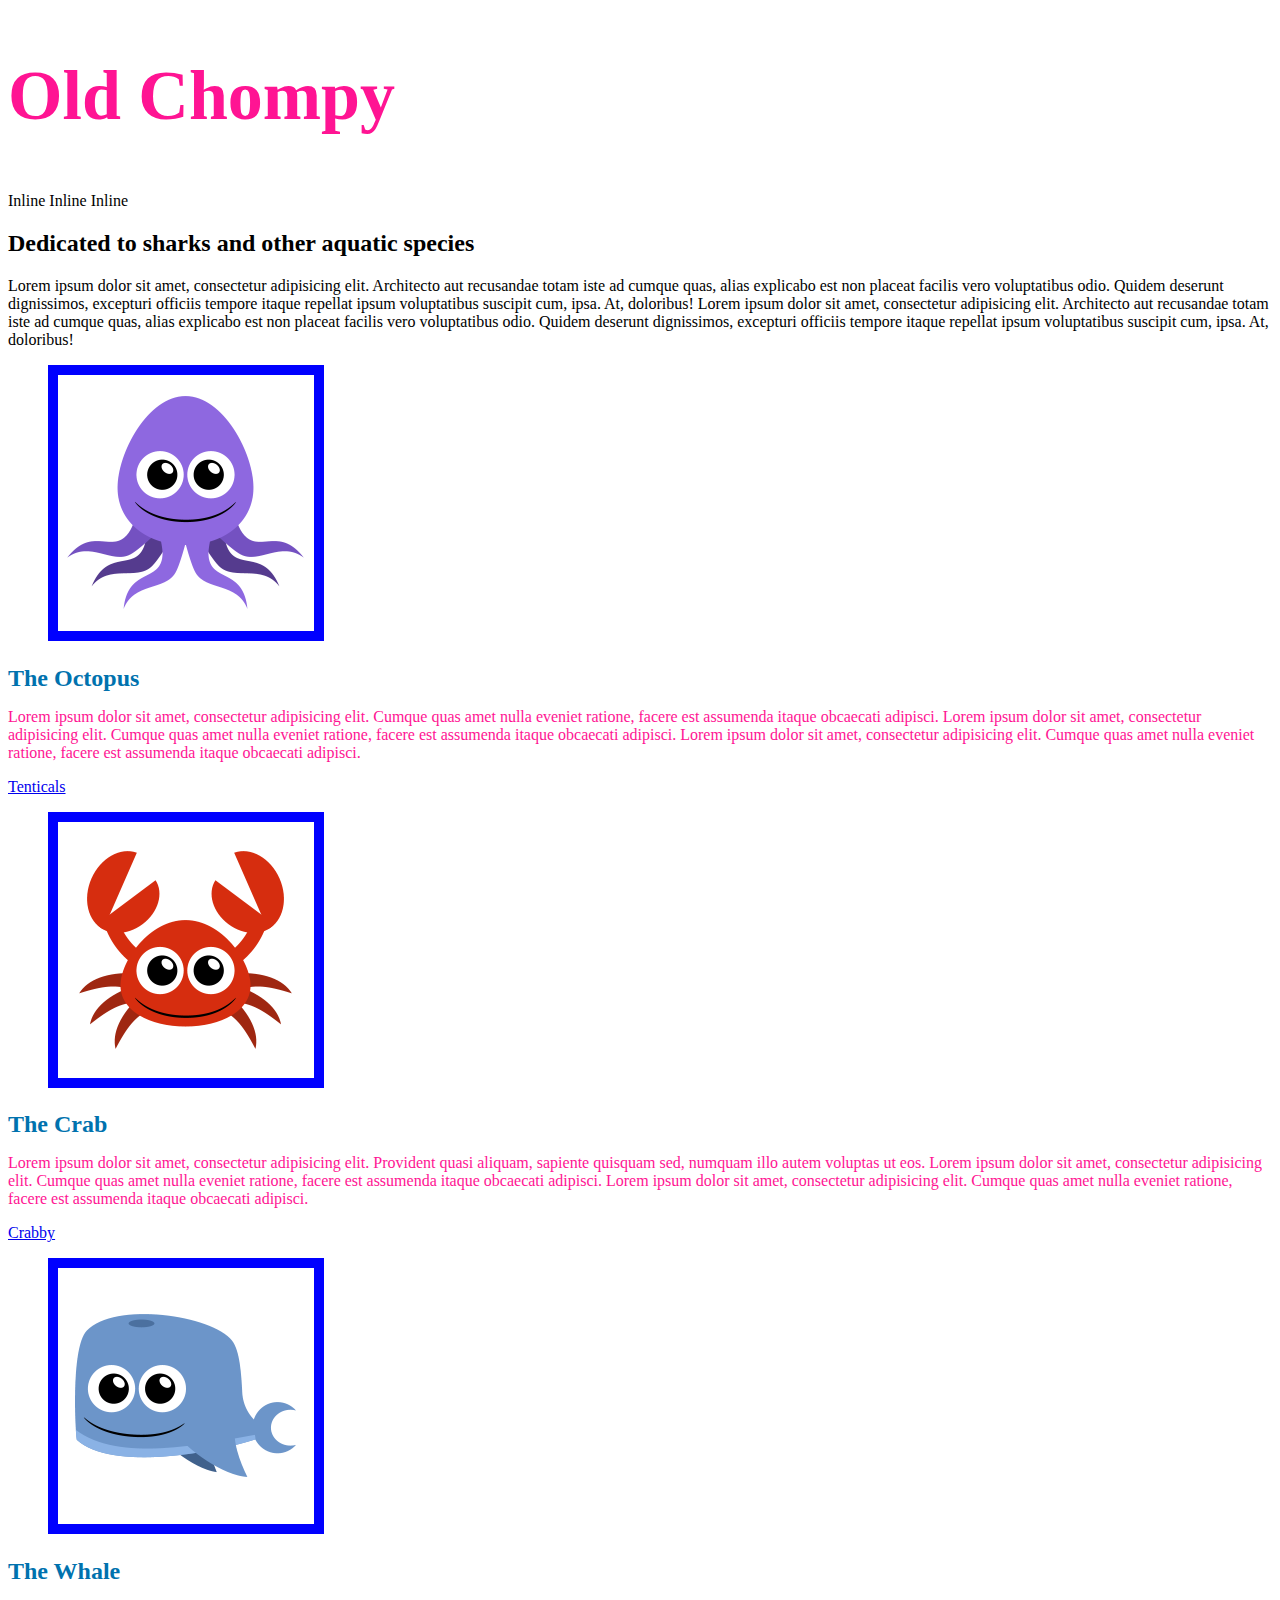
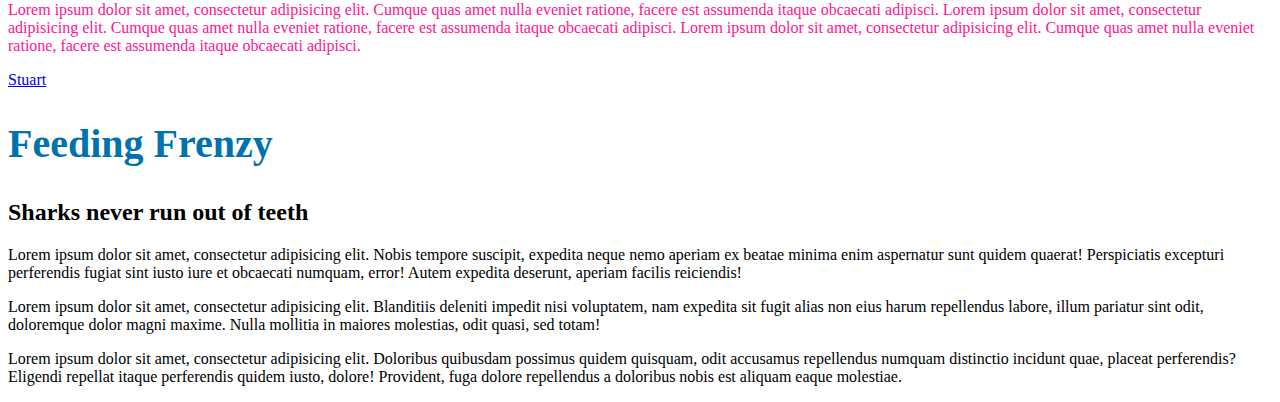
<file: CSS/index.html>
<!doctype html>
<html lang="en">
<head>
	<meta charset="UTF-8">
	<meta http-equiv="X-UA-Compatible" content="IE=edge,chrome=1">

<!-- description -->
	<title>Section 1-CSS Foundations - Mastering CSS</title>


<!-- stylesheets -->
	<link rel="stylesheet" href="css/style.css">

<!-- stylesheets for older browsers -->
	<!-- ie6/7 micro clearfix -->
	<!--[if lte IE 7]>
		<style>
		.grouping {
		    *zoom: 1;
		}
		</style>
	<![endif]-->
	<!--[if IE]>
		<script src="http://html5shiv.googlecode.com/svn/trunk/html5.js"></script>
	<![endif]-->
</head>
<body>

<!--
===============
Intro section
===============
-->
<section>
	<h1 id="main-site-title">Old Chompy</h1>
  <span>Inline</span>
  <span>Inline</span>
  <span>Inline</span>

	<h2>
	Dedicated to sharks and other aquatic species</h2>
	<p>Lorem ipsum dolor sit amet, consectetur adipisicing elit. Architecto aut recusandae totam iste ad cumque quas, alias explicabo est non placeat facilis vero voluptatibus odio. Quidem deserunt dignissimos, excepturi officiis tempore itaque repellat ipsum voluptatibus suscipit cum, ipsa. At, doloribus! Lorem ipsum dolor sit amet, consectetur adipisicing elit. Architecto aut recusandae totam iste ad cumque quas, alias explicabo est non placeat facilis vero voluptatibus odio. Quidem deserunt dignissimos, excepturi officiis tempore itaque repellat ipsum voluptatibus suscipit cum, ipsa. At, doloribus!</p>
</section><!-- end section -->

<!--
===============
Secondary Sections
===============
-->
<section class="secondary-section">
	<div>
		<figure>
			<img src="images/octopus-icon.png" alt="Octopus">
		</figure>
		<h2>The Octopus</h2>
		<p>Lorem ipsum dolor sit amet, consectetur adipisicing elit. Cumque quas amet nulla eveniet ratione, facere est assumenda itaque obcaecati adipisci. Lorem ipsum dolor sit amet, consectetur adipisicing elit. Cumque quas amet nulla eveniet ratione, facere est assumenda itaque obcaecati adipisci. Lorem ipsum dolor sit amet, consectetur adipisicing elit. Cumque quas amet nulla eveniet ratione, facere est assumenda itaque obcaecati adipisci. </p>
		<a href="#" class="button">Tenticals</a>
	</div>
	<div>
		<figure><img src="images/crab-icon.png" alt="Crab"></figure>
		<h2>The Crab</h2>
		<p>Lorem ipsum dolor sit amet, consectetur adipisicing elit. Provident quasi aliquam, sapiente quisquam sed, numquam illo autem voluptas ut eos. Lorem ipsum dolor sit amet, consectetur adipisicing elit. Cumque quas amet nulla eveniet ratione, facere est assumenda itaque obcaecati adipisci. Lorem ipsum dolor sit amet, consectetur adipisicing elit. Cumque quas amet nulla eveniet ratione, facere est assumenda itaque obcaecati adipisci.</p>
		<a href="#" class="button">Crabby</a>
	</div>
	<div>
		<figure><img src="images/whale-icon.png" alt="Whale"></figure>
		<h2>The Whale</h2>
		<p>Lorem ipsum dolor sit amet, consectetur adipisicing elit. Cumque quas amet nulla eveniet ratione, facere est assumenda itaque obcaecati adipisci. Lorem ipsum dolor sit amet, consectetur adipisicing elit. Cumque quas amet nulla eveniet ratione, facere est assumenda itaque obcaecati adipisci. Lorem ipsum dolor sit amet, consectetur adipisicing elit. Cumque quas amet nulla eveniet ratione, facere est assumenda itaque obcaecati adipisci. </p>
		<a href="#" class="button">Stuart</a>
	</div>
</section>

<!--
===============
Alternate Section
===============
-->
<section>
	<h1 class="alt-headline">Feeding Frenzy</h1>
	<h2>Sharks never run out of teeth</h2>
	<p>Lorem ipsum dolor sit amet, consectetur adipisicing elit. Nobis tempore suscipit, expedita neque nemo aperiam ex beatae minima enim aspernatur sunt quidem quaerat! Perspiciatis excepturi perferendis fugiat sint iusto iure et obcaecati numquam, error! Autem expedita deserunt, aperiam facilis reiciendis!</p>
	<p>Lorem ipsum dolor sit amet, consectetur adipisicing elit. Blanditiis deleniti impedit nisi voluptatem, nam expedita sit fugit alias non eius harum repellendus labore, illum pariatur sint odit, doloremque dolor magni maxime. Nulla mollitia in maiores molestias, odit quasi, sed totam!</p>
	<p>Lorem ipsum dolor sit amet, consectetur adipisicing elit. Doloribus quibusdam possimus quidem quisquam, odit accusamus repellendus numquam distinctio incidunt quae, placeat perferendis? Eligendi repellat itaque perferendis quidem iusto, dolore! Provident, fuga dolore repellendus a doloribus nobis est aliquam eaque molestiae.</p>
</section>
</body>
</html>
</file>
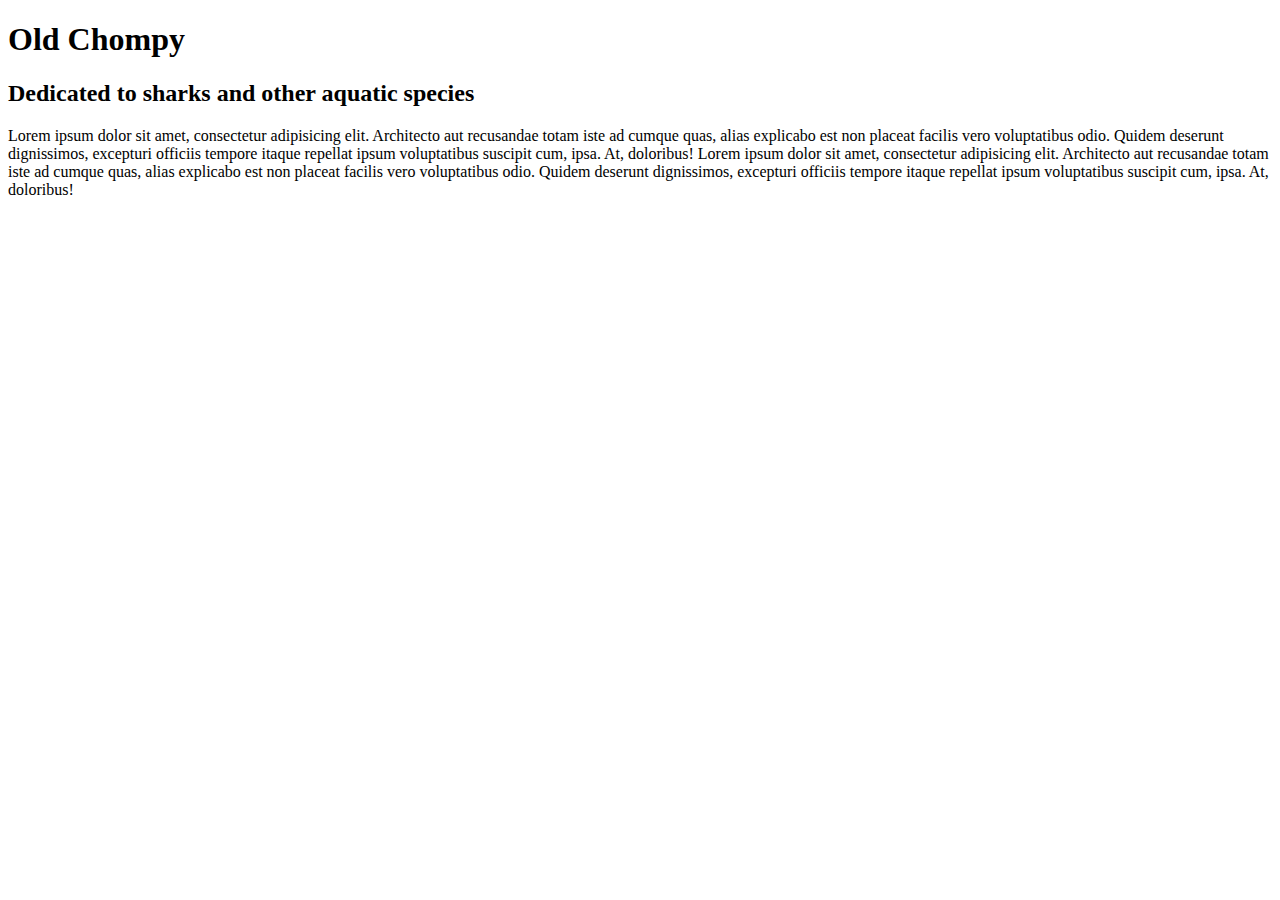
<file: floats/index.html>
<!doctype html>
<html lang="en">
<head>
	<meta charset="UTF-8">
	<meta http-equiv="X-UA-Compatible" content="IE=edge,chrome=1">

<!-- description -->
	<title>Section 3-Floats - Mastering CSS</title>
	

<!-- stylesheets -->
	<link rel="stylesheet" href="css/style.css">

<!-- stylesheets for older browsers -->	
	<!-- ie6/7 micro clearfix -->
	<!--[if lte IE 7]>
		<style>
		.grouping {
		    *zoom: 1;
		}
		</style>
	<![endif]-->
	<!--[if IE]>
		<script src="http://html5shiv.googlecode.com/svn/trunk/html5.js"></script>
	<![endif]-->


</head>
<body>

<!-- Intro Section -->

<section>
	<h1>Old Chompy</h1>
	<h2>Dedicated to sharks and other aquatic species</h2>
	<p>Lorem ipsum dolor sit amet, consectetur adipisicing elit. Architecto aut recusandae totam iste ad cumque quas, alias explicabo est non placeat facilis vero voluptatibus odio. Quidem deserunt dignissimos, excepturi officiis tempore itaque repellat ipsum voluptatibus suscipit cum, ipsa. At, doloribus! Lorem ipsum dolor sit amet, consectetur adipisicing elit. Architecto aut recusandae totam iste ad cumque quas, alias explicabo est non placeat facilis vero voluptatibus odio. Quidem deserunt dignissimos, excepturi officiis tempore itaque repellat ipsum voluptatibus suscipit cum, ipsa. At, doloribus!</p>
</section><!-- end section -->


</body>
</html>
</file>
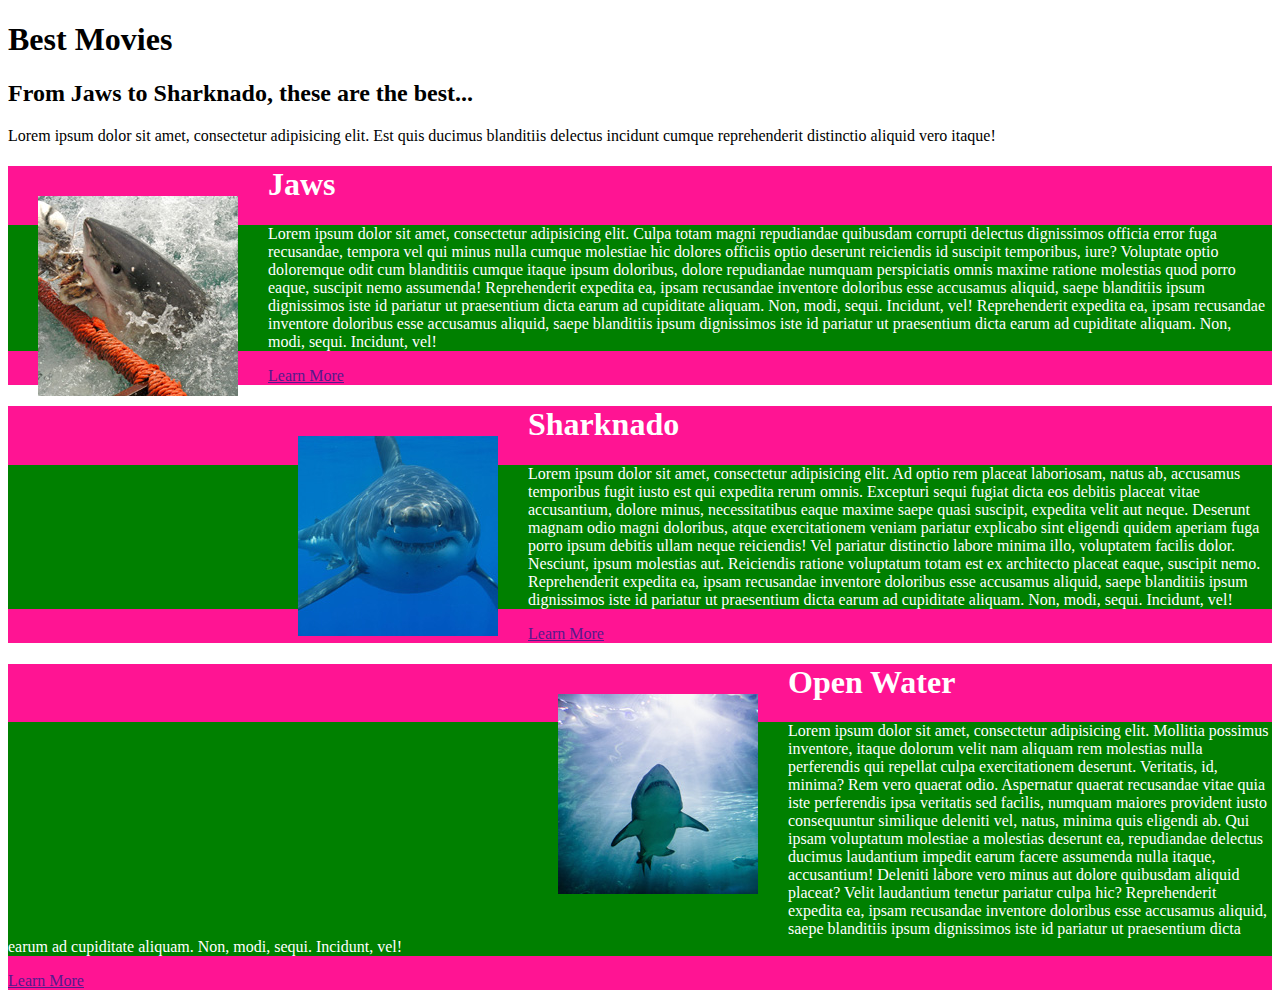
<file: floats/shark-movies.html>
<!doctype html>
<html lang="en">
<head>
	<meta charset="UTF-8">
	<meta http-equiv="X-UA-Compatible" content="IE=edge,chrome=1">

<!-- description -->
	<title>Movies - Mastering CSS</title>

<!-- stylesheets -->
	<link rel="stylesheet" href="./css/style.css">

<!-- stylesheets for older browsers -->
	<!-- ie6/7 micro clearfix -->
	<!--[if lte IE 7]>
		<style>
		.grouping {
		    *zoom: 1;
		}
		</style>
	<![endif]-->
	<!--[if IE]>
		<script src="http://html5shiv.googlecode.com/svn/trunk/html5.js"></script>
	<![endif]-->


</head>
<body>


<!--
====================
Intro Section
====================
-->


<section class="section-intro">
	<div class="wrapper">
		<div class="intro-content">
			<h1>Best Movies</h1>
			<h2>From Jaws to Sharknado, these are the best...</h2>
			<p>Lorem ipsum dolor sit amet, consectetur adipisicing elit. Est quis ducimus blanditiis delectus incidunt cumque reprehenderit distinctio aliquid vero itaque!</p>

		</div>

	</div><!-- end wrapper -->
</section><!-- end section-1 -->

<section id="jaws" class="content-block">
	<div class="wrapper">
		<a href="#" class="figure">
			<img src="images/jaws.jpg" alt="Jaws movie">
		</a>
		<h1>Jaws</h1>
		<p>Lorem ipsum dolor sit amet, consectetur adipisicing elit. Culpa totam magni repudiandae quibusdam corrupti delectus dignissimos officia error fuga recusandae, tempora vel qui minus nulla cumque molestiae hic dolores officiis optio deserunt reiciendis id suscipit temporibus, iure? Voluptate optio doloremque odit cum blanditiis cumque itaque ipsum doloribus, dolore repudiandae numquam perspiciatis omnis maxime ratione molestias quod porro eaque, suscipit nemo assumenda! Reprehenderit expedita ea, ipsam recusandae inventore doloribus esse accusamus aliquid, saepe blanditiis ipsum dignissimos iste id pariatur ut praesentium dicta earum ad cupiditate aliquam. Non, modi, sequi. Incidunt, vel! Reprehenderit expedita ea, ipsam recusandae inventore doloribus esse accusamus aliquid, saepe blanditiis ipsum dignissimos iste id pariatur ut praesentium dicta earum ad cupiditate aliquam. Non, modi, sequi. Incidunt, vel!</p>
		<a href="">Learn More</a>
	</div><!-- end of wrapper -->
</section>
<section id="sharknado" class="content-block style-2">
	<div class="wrapper">
		<a href="#" class="figure">
			<img src="images/sharknado.jpg" alt="Sharknado movie">
		</a>
		<h1>Sharknado</h1>
		<p>Lorem ipsum dolor sit amet, consectetur adipisicing elit. Ad optio rem placeat laboriosam, natus ab, accusamus temporibus fugit iusto est qui expedita rerum omnis. Excepturi sequi fugiat dicta eos debitis placeat vitae accusantium, dolore minus, necessitatibus eaque maxime saepe quasi suscipit, expedita velit aut neque. Deserunt magnam odio magni doloribus, atque exercitationem veniam pariatur explicabo sint eligendi quidem aperiam fuga porro ipsum debitis ullam neque reiciendis! Vel pariatur distinctio labore minima illo, voluptatem facilis dolor. Nesciunt, ipsum molestias aut. Reiciendis ratione voluptatum totam est ex architecto placeat eaque, suscipit nemo. Reprehenderit expedita ea, ipsam recusandae inventore doloribus esse accusamus aliquid, saepe blanditiis ipsum dignissimos iste id pariatur ut praesentium dicta earum ad cupiditate aliquam. Non, modi, sequi. Incidunt, vel!</p>
		<a href="">Learn More</a>
	</div><!-- end of wrapper -->
</section>
<section id="open-water" class="content-block style-1">
	<div class="wrapper">
		<a href="#" class="figure">
			<img src="images/open-water.jpg" alt="Open Water movie">
		</a>
		<h1>Open Water</h1>
		<p>Lorem ipsum dolor sit amet, consectetur adipisicing elit. Mollitia possimus inventore, itaque dolorum velit nam aliquam rem molestias nulla perferendis qui repellat culpa exercitationem deserunt. Veritatis, id, minima? Rem vero quaerat odio. Aspernatur quaerat recusandae vitae quia iste perferendis ipsa veritatis sed facilis, numquam maiores provident iusto consequuntur similique deleniti vel, natus, minima quis eligendi ab. Qui ipsam voluptatum molestiae a molestias deserunt ea, repudiandae delectus ducimus laudantium impedit earum facere assumenda nulla itaque, accusantium! Deleniti labore vero minus aut dolore quibusdam aliquid placeat? Velit laudantium tenetur pariatur culpa hic? Reprehenderit expedita ea, ipsam recusandae inventore doloribus esse accusamus aliquid, saepe blanditiis ipsum dignissimos iste id pariatur ut praesentium dicta earum ad cupiditate aliquam. Non, modi, sequi. Incidunt, vel!</p>
		<a href="">Learn More</a>
	</div><!-- end of wrapper -->
</section>
</body>
</html>
</file>
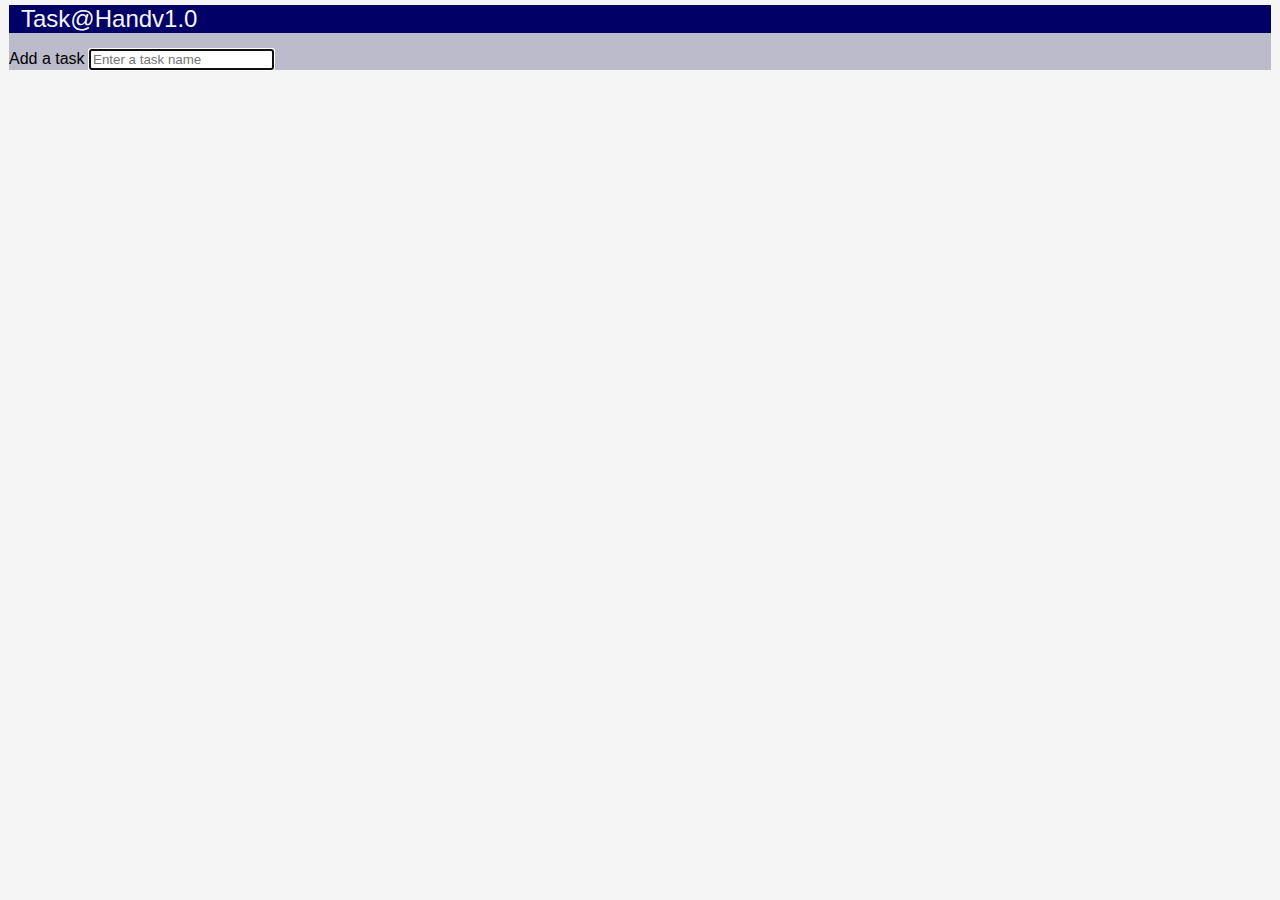
<file: taskatHand/taskAtHand.html>
<!DOCTYPE html>
<html>
  <head>
    <title>Task@Hand</title>
    <link href="taskAtHand.css" rel="StyleSheet" />
    <script src="lib/jquery-1.8.1.min.js"></script>
    <script src="taskAtHand.js"></script>
  </head>
  <body>
    <div id="app">
      <header>Task@Hand</header>
      <div id="main"></div>
      <div id="add-task">
        <label for="new-task-name">Add a task</label>
        <input type="text" id="new-task-name" title="Enter a task name" placeholder="Enter a task name"/>
      </div>
      <ul id="task-list">
      <footer></footer>
    </div>
    <div id="templates" class="hidden">
      <ul id="task-template">
        <li class="task">
          <div class="tools">
            <button class="delete" title="Delete">X</button>
            <button class="move-up" title="Up">^</button>
            <button class="move-down" title="Down">v</button>
          </div>
          <span class="task-name"></span>
          <input type="text" class="task-name hidden"/>
        </li>
      </ul>
    </div>
  </body>
</html>
</file>
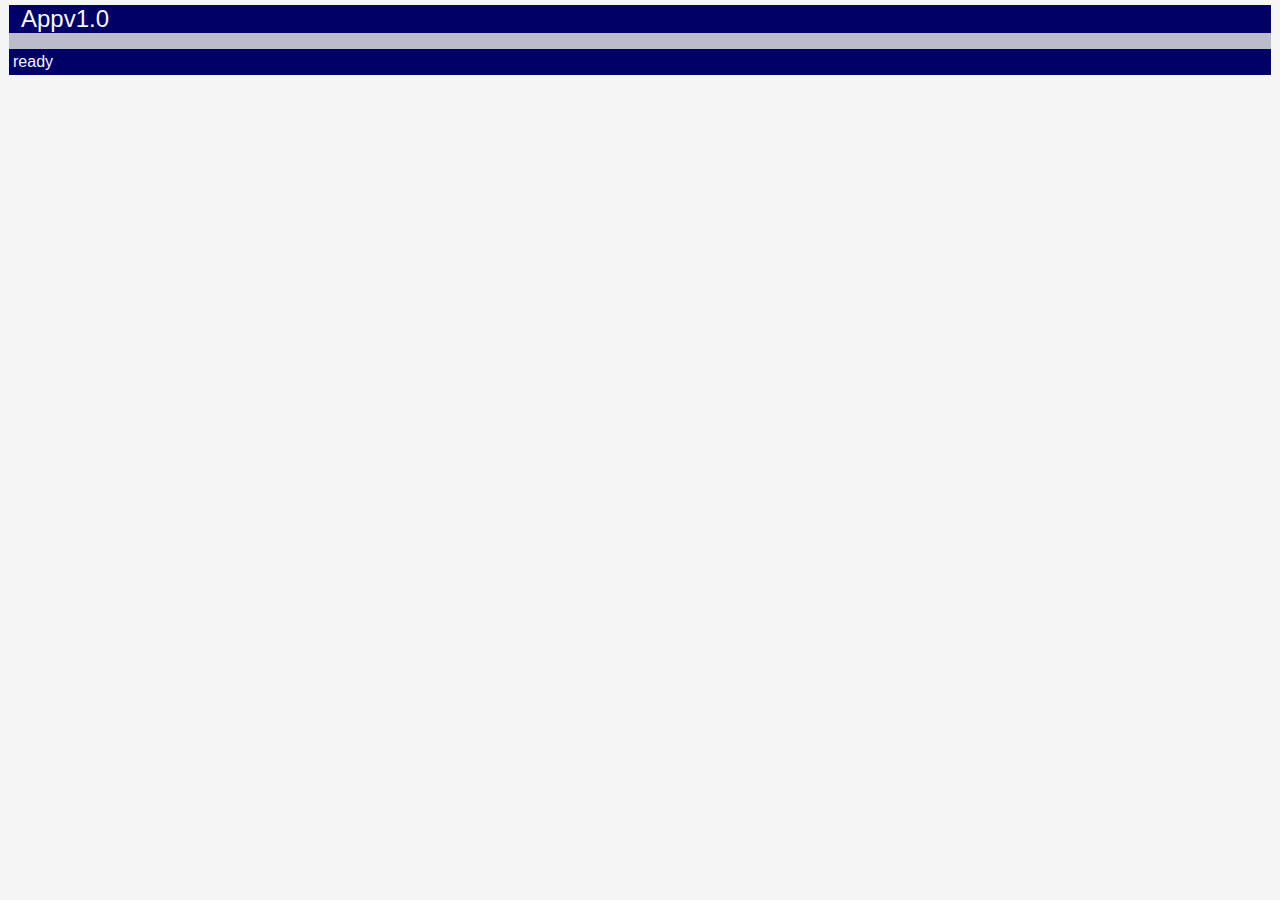
<file: template/app.html>
<!DOCTYPE html>
<html>
  <head>
    <title>App</title>
    <link href="app.css" rel="StyleSheet" />
    <script src="lib/jquery-1.8.1.min.js"></script>
    <script src="app.js"></script>
  </head>
  <body>
    <div id="app">
      <header>App</header>
      <div id="main"></div>
      <footer></footer>
    </div>
  </body>
</html>
</file>
<file: CSS/css/style.css>
h1 {
  font-size: 70px;
  line-height:1.4;
  font-weight: bold;
  color: #0072ae;
}
.alt-headline {
  font-size: 40px;
}
#main-site-title {
  color: deeppink;
}
.column-title {
  font-style: normal;
  color: #0072ae;
  font-weight: bold;
}
.secondary-section h2 {
  font-style: normal;
  color: #0072ae;
  margin-bottom: 10px;
}
.secondary-section p {
  color: deeppink;
}
.secondary-section img {
  border: 10px solid blue;
}
</file>
<file: floats/css/style.css>
.figure {
  margin: 30px;
  float: left;
}
.content-block {
  color: #fff;
  background-color: deeppink;
}
.content-block p {
  font-family: Georgia, 'Times New Roman' sans-serif;
  background-color: green;
}
</file>
<file: taskatHand/taskAtHand.css>
body
{
    font: 1em Verdana, Geneva, sans-serif;
    padding: 0;
    margin: 5px;
    color: Black;
    background-color: WhiteSmoke;
}
div
{
    padding: 0;
    margin: 0;
}
button
{
    cursor: pointer;
}
.hidden
{
    display: none;
}
#app
{
    margin: 4px;
    background-color: #bbc;
}
#app>header
{
    padding: 0 0.5em;
    font-size: 1.5em;
    color: WhiteSmoke;
    background-color: #006;
}
#app>footer
{
    padding: 0.25em;
    color: WhiteSmoke;
    background-color: #006;
}
#main
{
    margin: 1em;
}
#task-list .task .tools
{
    display: inline-block;
}
#task-list .task .tools button
{
    margin: 0;
    padding: 0;
    width: 1.25em;
    height: 1.25em;
    border: none;
}
</file>
<file: template/app.css>
body
{
    font: 1em Verdana, Geneva, sans-serif;
    padding: 0;
    margin: 5px;
    color: Black;
    background-color: WhiteSmoke;
}
div
{
    padding: 0;
    margin: 0;
}
button
{
    cursor: pointer;
}
.hidden
{
    display: none;
}
#app
{
    margin: 4px;
    background-color: #bbc;
}
#app>header
{
    padding: 0 0.5em;
    font-size: 1.5em;
    color: WhiteSmoke;
    background-color: #006;
}
#app>footer
{
    padding: 0.25em;
    color: WhiteSmoke;
    background-color: #006;
}
#main
{
    margin: 1em;
}
</file>
